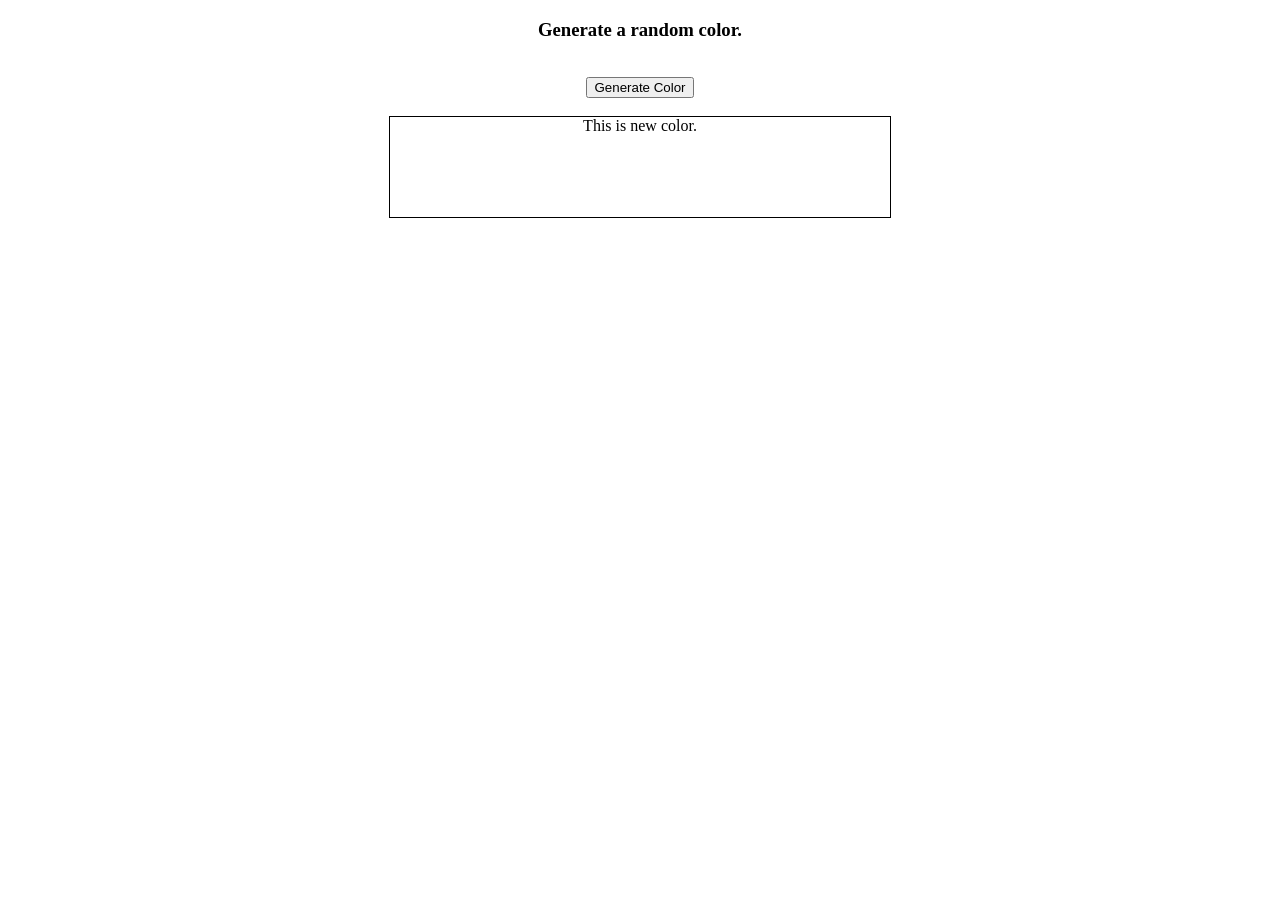
<file: index1.html>
<!DOCTYPE html>
<html lang="en">
<head>
    <meta charset="UTF-8">
    <meta name="viewport" content="width=device-width, initial-scale=1.0">
    <title>Document</title>
    <link rel="stylesheet" href="style2.css"/>
</head>
<body>
    <h3>Generate a random color.</h3>
    <br />
    <button>Generate Color</button>
    <br /><br/>
    <div>This is new color.</div>
    
    <script src="app2.js"></script>
</body>
</html>
</file>
<file: style2.css>
body{
    text-align: center;
}
div{
    height: 100px;
    width: 500px;
    border: 1px solid black;
    margin: auto;
}
</file>
